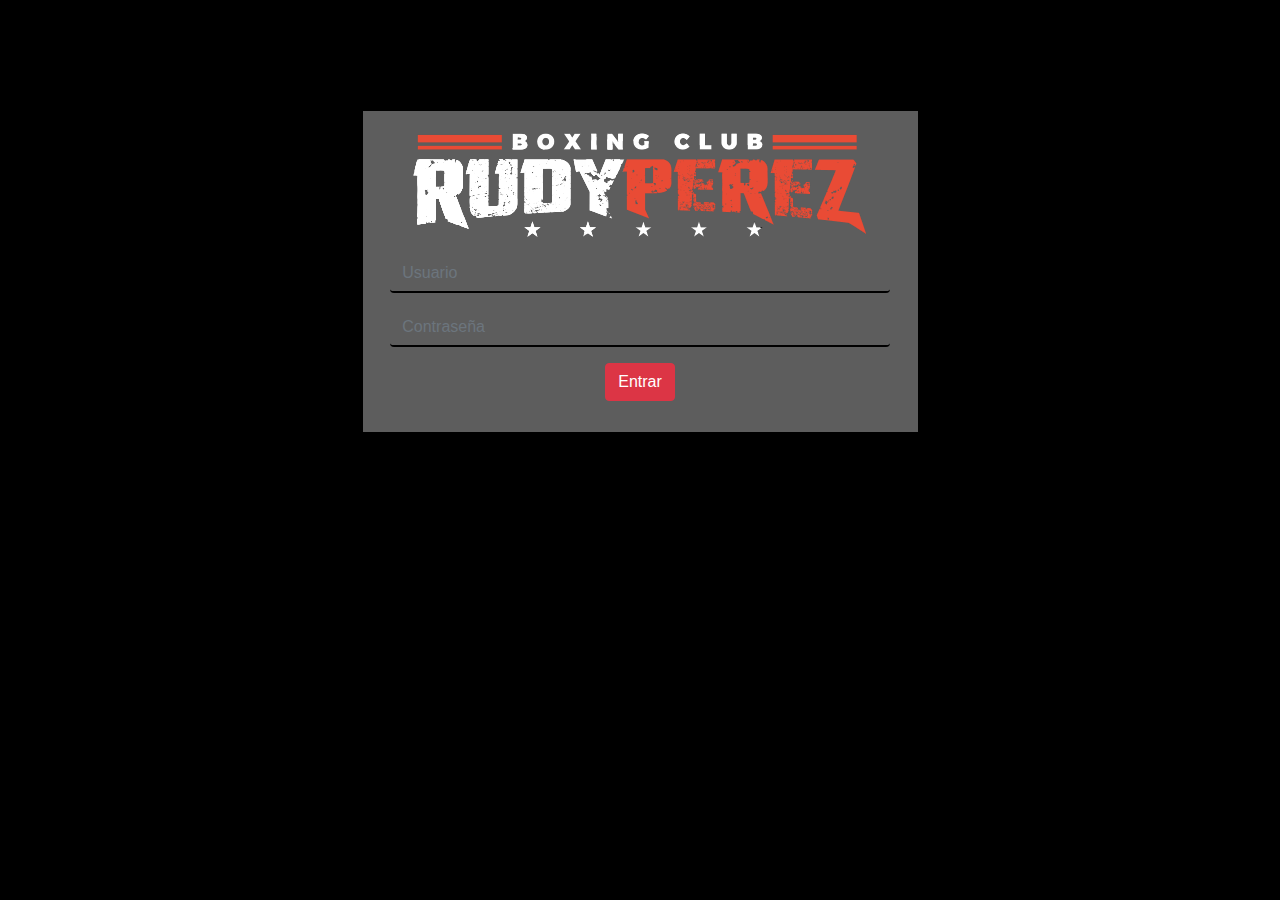
<file: login.html>
<!DOCTYPE html>
<html>
<head>
	<title>Login</title>
	<meta charset="utf-8">
	<meta name="viewport" content="width=device-width, initial-scale=1, shrink-to-fit=no">
	<script type="text/javascript" src="js/jquery.js"></script>
	<script type="text/javascript" src="js/bootstrap.js"></script>
	<link rel="stylesheet" type="text/css" href="css/bootstrap.css">
	<style type="text/css">
		body{
			background-color: #000;
		}
		#frmLogin{
			background-color: #9696969e;
			padding: 15px 0px;
			height: 50%;
			margin-top: 10%;
			margin-bottom: 10%;
		}
		input[type=email] {
			border-top: 0px;
			border-left: 0px;
			border-right: 0px;
			border-bottom: 2px solid #000;
			background-color: #fff0;
			color: #FFFFFF;
			width: 90%;
		}
		input[type=password] {
			border-top: 0px;
			border-left: 0px;
			border-right: 0px;
			border-bottom: 2px solid #000;
			background-color: #fff0;
			color: #FFFFFF;
			width: 90%;
		}
		input[type=email]:focus {
			background-color: #fff0;
		    border-bottom: 3px solid #e94b35;
		    color: #FFFFFF;
		}
		input[type=password]:focus {
			background-color: #fff0;
		    border-bottom: 3px solid #e94b35;
		    color: #FFFFFF;
		}
	</style>
</head>
<body>
	<div class="container">
		<div class="row">
			<div class="col-12">
				<div class="contGral">
					<div>
						<center>
							<form id="frmLogin">
								<div class="form-group">
									<img id="logoLgn" src="img/ico.png">
								</div>
								<div class="form-group">
									<input type="email" class="form-control" id="usr" aria-describedby="emailHelp" placeholder="Usuario">
								</div>
								<div class="form-group">
									<input type="password" class="form-control" id="pwd" placeholder="Contraseña">
								</div>
								<div class="form-group">
									<button type="submit" class="btn btn-danger">Entrar</button>
								</div>
							</form>
						</center>
					</div>
				</div>
			</div>
		</div>
	</div>
</body>
</html>
</file>
